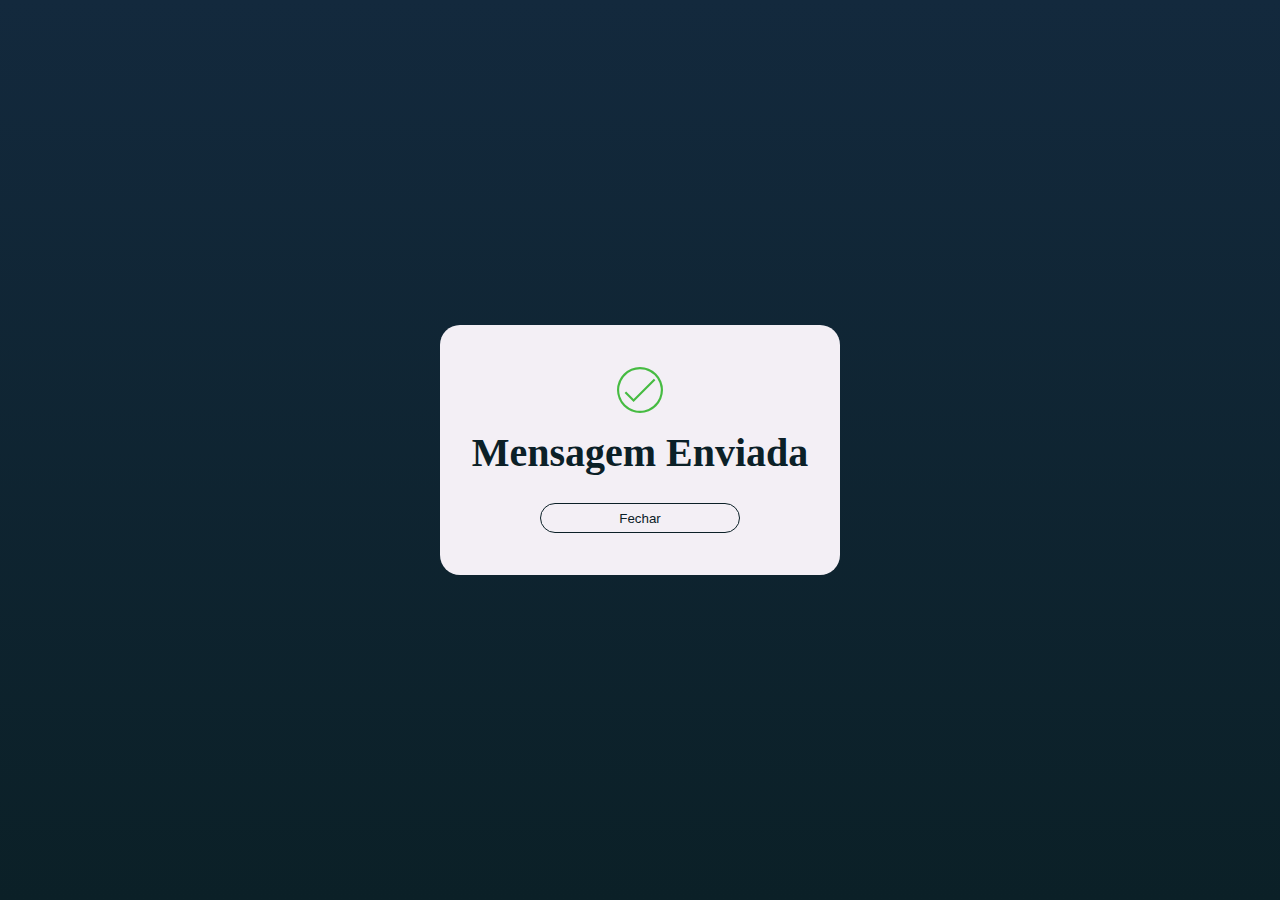
<file: portfolio-main/thanks.html>
<!DOCTYPE html>
<html lang="en">
<head>
    <meta charset="UTF-8">
    <meta http-equiv="X-UA-Compatible" content="IE=edge">
    <meta name="viewport" content="width=device-width, initial-scale=1.0">
    <title>Mensagem enviada</title>
    <link rel="stylesheet" href="reset.css">
    <link rel="stylesheet" href="./css/msgEnviada.css">
</head>
<body>
    <div class="box">
        <img src="./img/checkmark.svg"  class="box__msgEnviada">
        <h1 class="box__mensagem">Mensagem Enviada</h1>
        <a href="index.html"><button class="box__botao">Fechar</button></a>
    </div>
    
</body>
</html>
</file>
<file: portfolio-main/css/msgEnviada.css>
body {
    background: linear-gradient(#13293D, #0B2027);
    color: #F3EFF5;
    display: flex;
    justify-content: center;
    align-items: center;
    min-height: 100vh;
}

.box {
    background-color: #F3EFF5;
    border-radius: 20px;
    display: flex;
    justify-content: center;
    align-items: center;
    margin: auto;
    width: 400px;
    height: 250px;
    flex-direction: column;
}

.box__msgEnviada {
    margin-bottom: 20px;
}

.box__mensagem {
    font-size: 40px;
    font-weight: 600;
    color: #0B2027;
}

.box__botao {
    border: 1px solid #0B2027;
    border-radius: 20px;
    background-color: #F3EFF5;
    color: #0B2027;
    margin-top: 30px;
    height: 30px;
    width: 200px;
    padding: 5px;
}

.box__botao:hover {
    text-decoration: underline;
    height: 40px;
    width: 240px;
}
</file>
